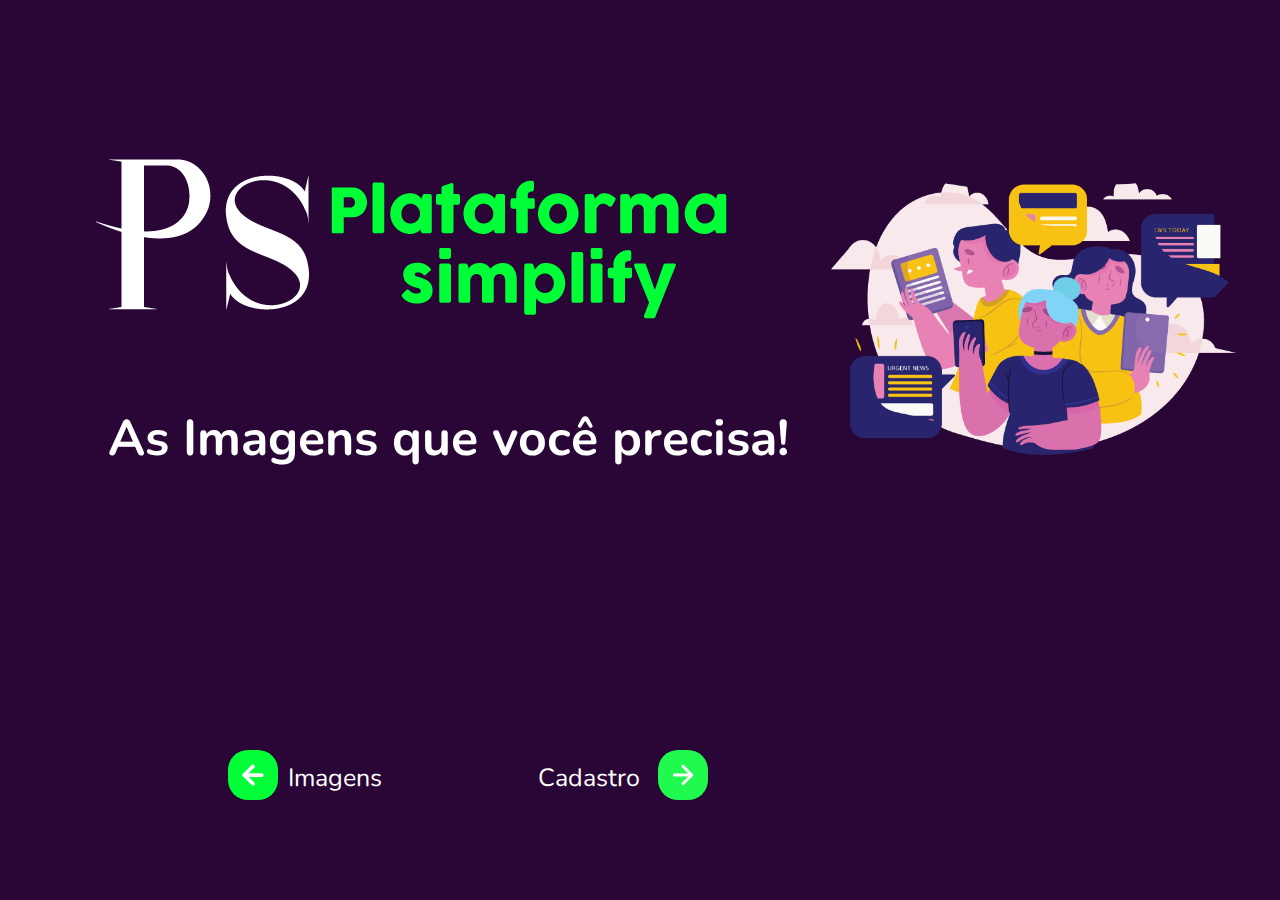
<file: index.html>
<!DOCTYPE html>
<html lang="pt_BR">

<head>
  <meta charset="UTF-8" />
  <meta name="viewport" content="width=device-width, initial-scale=1.0" />
  <title>Simplify</title>
  <link rel="icon" href="./public/images/logo-icon.png" />
  <link rel="stylesheet" href="./styles/style.css" />
  <link rel="stylesheet" href="./styles/responsive.css" />
  <link href="https://fonts.googleapis.com/css2?family=Nunito:wght@400;600;800&display=swap" rel="stylesheet">
</head>

<body>

  <div id="title"> 
    <h1>
      <p> As Imagens que você precisa! </p> 
    </h1>
  </div>

  <div id="header">
    <header>
      <div id="logo">
        <img src="./images/logo-ps.png" alt="logo" />
      </div>
  </div>
</header>

  <section class="principal">
    <!--<p>Casdastre-se e baixe imagens</p> -->
  </section>

  <main>
    <div>
      <img id="ilus" src="./images/illus.png" alt="">
    </div>
  </main>

  <footer>
     <p id="image">Imagens </p>
   
    <p id="cadastro">Cadastro</p>

    <a href="form-image.html">
    <img id="arrow" src="./images/arrow-white.svg" alt="arrow">
    </a>

    <a href="results.html"> 
    <img id="arrow2" src="./images/arrow-back.svg" alt="arrow">
    </a>
  </footer>

  
</body>

</html>
</file>
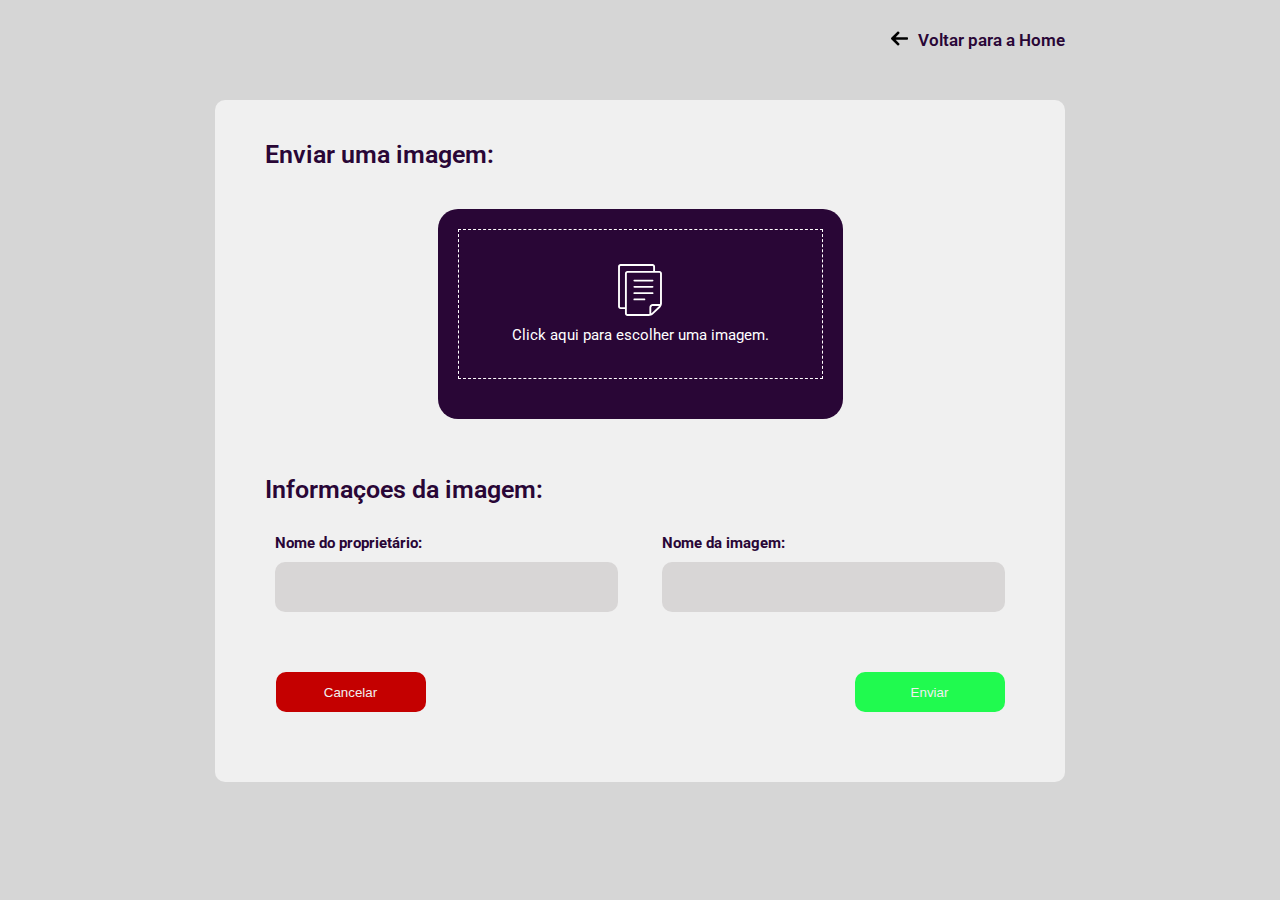
<file: form-image.html>
<!DOCTYPE html>
<html lang="pt-br">
<head>
    <meta charset="UTF-8">
    <meta name="viewport" content="width=device-width, initial-scale=1.0">
    <title>Enviar uma imagem</title>

    <link rel="stylesheet" href="styles/main.css">
    <link href="https://fonts.googleapis.com/css2?family=Roboto&display=swap" rel="stylesheet">
</head>
<body>
    
    <header id="header">
        <div></div>
        <a href="index.html"><span></span> Voltar para a Home</a>
    </header>
    
    <main id="content">
        <form action="salvarDados.php" method="GET" enctype="multipart/form-data">
            <h2>Enviar uma imagem:</h2>

            <label for="image-input">
                <div id="file-background">
                    <div id="dashed">
    
                        <span></span>
                        <p>Click aqui para escolher uma imagem.</p>
                    </div>

                    <img id="output">
                </div>
            </label>

            <input type="file" name="image" id="image-input" onchange="loadFile(event)" accept="image/png, image/jpeg">
            
            <h2>Informaçoes da imagem:</h2>

            <div id="fields-group">
                <div class="field">
                    <h3>Nome do proprietário:</h3>

                    <input required type="text" name="nomeUser" class="field-input">
                </div>

                <div class="field">
                    <h3>Nome da imagem:</h3>

                    <input required type="text" name="title" class="field-input">
                </div>
            </div>

            <div id="buttoms">
                <input type="reset" value="Cancelar">
                <input type="submit" value="Enviar">
            </div>
        </form>
    </main>

    <script src="script.js"></script>
</body>
</html>
</file>
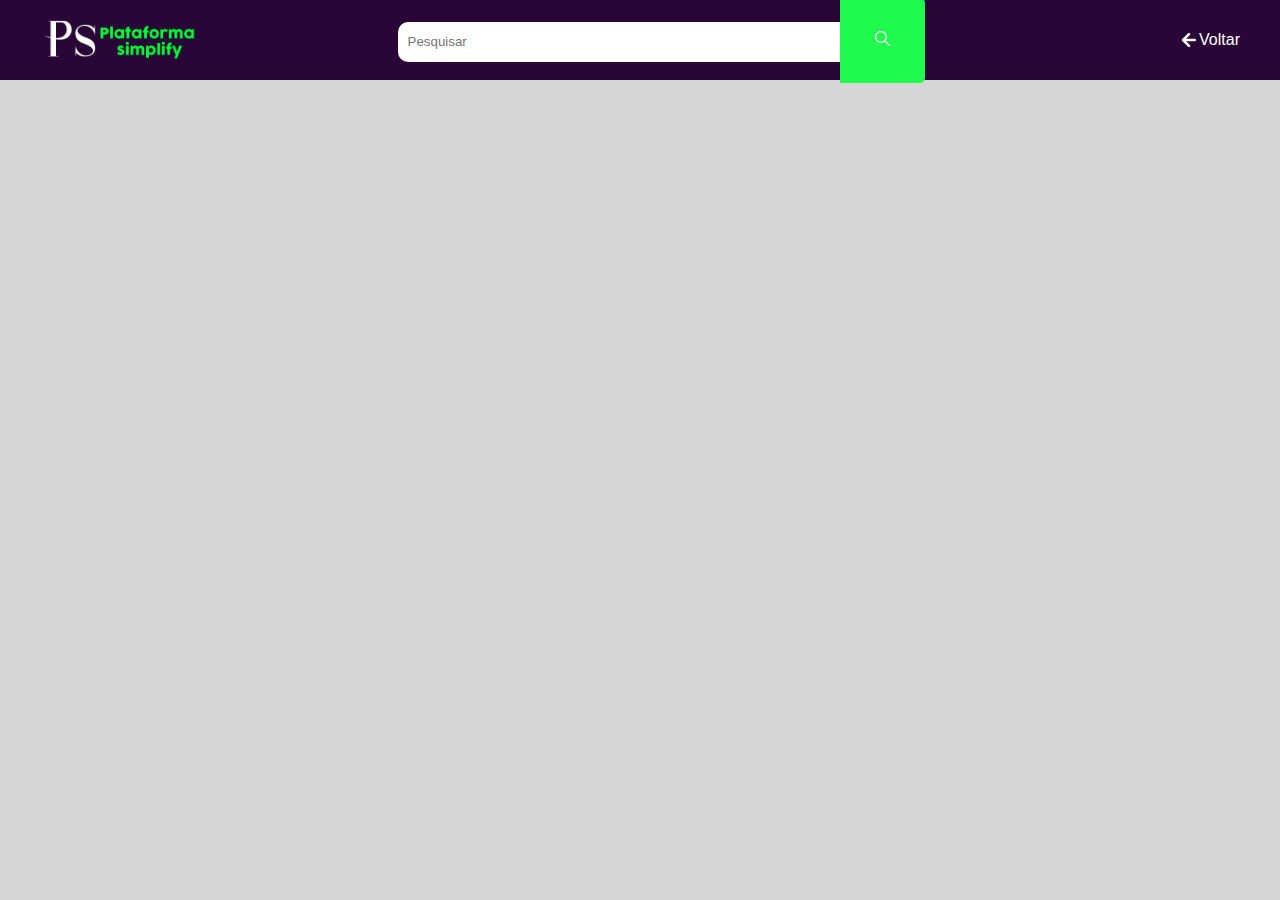
<file: results.html>
<!DOCTYPE html>
<html lang="pt-br">
<head>
    <meta charset="UTF-8">
    <meta name="viewport" content="width=device-width, initial-scale=1.0">
    <title>Results</title>
    <link href="https://fonts.googleapis.com/css2?family=Nunito:wght@400;600;800&display=swap" rel="stylesheet">
    <link rel="stylesheet" href="./styles/results.css">
</head>
<body>

    <header id="header">
        <img id="logo" src="images/logo-ps.png" alt="logo">


        <div id="pes">
            <form action="#" method="GET">
                <input type="search" name="search" id="btnSearch" placeholder="Pesquisar">
                <button type="submit">
                    <img src="./icons/loupe.svg">
                </button>
            </form>
        </div>

        <div id="voltar">
            <a href="index.html">
                <img src="./images/arrow-back.svg">
                Voltar
            </a>
        </div>
    </header>
    
    
</body>
</html>
</file>
<file: styles/style.css>
body {
    zoom: 0;
    background-color: #290636;
   

}

h1 {
    color: white;
    font-size: 50px;
    font-family: nunito;
    position: absolute;
    top: 320px;
    margin-left: 100px;
   
}

/*.principal {
    color: white;
    position: relative;
    top: 470px;
    margin-left: 200px;
    font-size: 30px;
}*/

#logo {
    position: absolute;
    top: -300px;
    margin-left: -100px;
  
}

#ilus {
    max-width: 680px;
    max-height: 680px;
    position: absolute;
    margin-right: -200px;
    top: 10px;
    margin-left: 680px;
}

#cadastro {
    color: white;
    font-family: nunito;
    position: absolute;
    margin-left: 530px;
    bottom: 80px;
    font-size: 25px;
    display: inline-block;

}

#arrow {
    position: absolute;
    margin-left: 650px;
    bottom: 100px;
    background-color: #20fa4f;
    width: 30px;
    height: 30px;
    padding: 10px;
    cursor: pointer;
    border-radius: 20px;
}

#arrow2 {
    position: absolute;
    margin-left: 220px;
    bottom: 100px;
    background-color: #00ff36;
    width: 30px;
    height: 30px;
    padding: 10px;
    cursor: pointer;
    border-radius: 20px;
}

#image {
    color: white;
    font-family: nunito;
    position: absolute;
    margin-left: 280px;
    bottom: 80px;
    font-size: 25px;
}

a {
    text-decoration: none;
}
</file>
<file: styles/responsive.css>
@media(max-width:1092px){
    
   

    /*foto*/

    #ilus{
        margin:auto;
        margin-top: 260px;
        margin-left: -65px;
     

    }
    /*foto*/
    #header{
       
        top: -110px;
        margin-right: 260px;
        margin:auto;
        margin-top: 460px;

         
    }
    /*logo*/
    header #logo{
        position: absolute;
        margin-bottom: -200px;
        
    }

   
    footer #image {
       position: absolute;
       margin-bottom: -530px;

    }
    #arrow2{
       position: absolute;
       margin-bottom: -550px;

    }

    #cadastro{
        position: absolute;
        margin-left: 518px;
        margin-bottom: -530px;
    }

  #arrow{
         position: absolute;
         margin-left: 678px;
         margin-bottom: -550px     
    }
}

/*Mobile */

@media (max-width:700px) {
   body{
       margin-left: 50px;
       zoom: 0;
       
   }
    #logo{
        margin-top: 20px;
        margin:auto;
        
       
    }

    #ilus{
        margin-top: 240px;
        margin-left: -50px;
        max-width: 1200px;
        max-height: 1200px;
        
    }
     #title h1 p{
      margin-top: 700px;
      font-size: 120px;
      display:flex;
      flex-direction: column;
       
    }

    /*.principal {
        position: absolute;
        margin-left: 700px;
        margin-top: 520px;
        font-size:40px;
         
    }
    */

    #image{
      
       top: 1900px;
       margin-right: -80px;
       font-size: 40px ;
    }

    #arrow2{
       top: 1940px;
       margin-left: 200px;
       font-size: 40px ;
       padding:12px;
    }
 
    #cadastro{
      
        top: 1900px;
        margin-right: -80px;
        font-size: 40px ;
     }
 
     #arrow{
        top: 1940px;
        margin-left: 720px;
        font-size: 40px ;
        padding:12px;
     }
 




}
</file>
<file: styles/main.css>
* {
    padding: 0;
    margin: 0;
    box-sizing: border-box;
}

:root {
    --background-page-color: rgb(214, 214, 214);
    --text-primary-color: rgb(108, 0, 96);
    --text-primary-color-hover: rgb(68, 0, 60);
    --background-content: rgb(240, 240, 240);
}

html {
    font-size: 65.5%;
}

body {
    background: var(--background-page-color);
    font-size: 1.6rem;
}

a {
    color: #290636;
    text-decoration: none;
    font-family: "Roboto", sans-serif;
    font-weight: 600;
    font-size: 1.6rem;

    display: flex;
}

a:hover {
    color: #290636;
}

a span {
    width: 1.6rem;
    height: 1.6rem;
    background: url("../icons/left-arrow.svg");
    display: flex;
    color:white;
    margin-right: 10px;
    
}

header#header {
    max-width: 850px;
    width: 70vw;
    height: 80px;

    margin: auto;
    display: flex;
    align-items: center;
    justify-content: space-between;
}

main#content {
    max-width: 850px;
    width: 70vw;
    padding: 20px;
    background: var(--background-content);
    margin: 20px auto;

    border-radius: 10px;
}

main#content form h2 {
    font-family: "Roboto", sans-serif;
    font-weight: 600;
    font-size: 2.4rem;
    color: #290636;

    margin: 20px 30px 0px;
}

main#content form div#file-background {
    width: 50%;
    padding: 20px;
    background: #290636;
    border-radius: 20px;
    margin: 40px auto 56px;
}

main#content form div#dashed {
    width: 100%;
    height: 150px;
    border: 1px dashed white;
    display: flex;
    align-items: center;
    justify-content: center;
    flex-direction: column;
}

div#dashed span {
    width: 5rem;
    height: 5rem;
    background: url("../icons/file.svg");
    display: flex;
    
    
    
}

div#dashed p {
    margin-top: 10px;
    font-family: "Roboto", sans-serif;
    font-size: 1.4rem;
    color:white;
}

main#content form input[type="file"] {
    display: none;
}

main#content form div#fields-group {
    width: calc(100% - 60px);
    padding: 10px;
    margin: 20px 30px;
    display: flex;
    justify-content: space-between;
}

div#fields-group h3 {
    font-size: 1.4rem;
    font-family: "Roboto", sans-serif;
    color: #290636;
}

div#fields-group div.field {
    width: 47%;
}

div#fields-group input.field-input {
    width: 100%;
    height: 50px;
    border: none;
    border-radius: 10px;
    outline: none;
    margin-top: 10px;
    background: rgb(216, 214, 214);
    font-size: 1.5rem;
    padding-left: 20px;
    color: #1d1d1d;
}

div#buttoms {
    width: 90%;
    margin: 50px auto;
    display: flex;
    justify-content: space-between;
}

div#buttoms input[type="reset"] {
    width: 150px;
    height: 40px;
    background-color: rgb(196, 0, 0);
    color: rgb(240, 240, 240);
    border: none;
    border-radius: 10px;
    outline: none;
}

div#buttoms input[type="reset"]:hover {
    transform: scale(0.9);
    background: rgb(138, 0, 0);
}

div#buttoms input[type="submit"] {
    width: 150px;
    height: 40px;
    background-color: #20fa4f;
    color: rgb(240, 240, 240);
    border: none;
    border-radius: 10px;
    outline: none;
}

div#buttoms input[type="submit"]:hover {
    transform: scale(0.9);
    background-color:#20fa4f;
}

div#file-background img#output {
    max-width: 100%;
    max-height: 100%;
}

@media (max-width: 768px) {
    main#content form h2 {
        font-size: 2rem;
    }

    main#content form div#file-background {
        width: 100%;
    }

    div#dashed p {
        text-align: center;
    }

    main#content {
        padding: 5px;   
    }

    main#content form div#fields-group {
        width: calc(100% - 40px);
        flex-direction: column;
    }

    div#fields-group div.field {
        width: 100%;
    }
}

@media (max-width: 530px) {
    div#buttoms {
        flex-direction: column;
        align-items: center;
    }

    div#buttoms input[type="submit"] {
        margin-top: 20px;
    }
}
</file>
<file: styles/results.css>
* {
    padding: 0;
    margin: 0;
    box-sizing: border-box;
}

body {
    background: rgb(214, 214, 214);
}

header#header {
    width: 100vw;
    height: 80px;
    background: #290636;
    display: flex;
    align-items: center;
    justify-content: space-between;
}

header#header img {
    width: 20%;
}

div#pes {
    width: 50%;
}

header#header input[type="search"] {
    width: 70%;
    height: 40px;
    border: none;
    border-top-left-radius: 10px;
    border-bottom-left-radius: 10px;
    padding-left: 10px;
}

div#pes button {
    width: 40px;
    height: 40px;
    margin-left: -3.5px;
    border: none;
    border-bottom-right-radius: 10px;
    border-top-right-radius: 10px;
    background: #20fa4f;
}

div#pes button img {
    width: 15px;
    height: 15px;
}

div#voltar {
    margin-right: 40px;
}

div#voltar a {
    display: flex;
    align-items: center;
    text-decoration: none;
    color: #fff;
    font-family: arial;
}

div#voltar img {
    width: 20px;
    height: 20px;
}


@media (max-width: 500px) {
    header#header {
        padding-left: 10px;
    }
    header#header img#logo {
        display: none;
    }
}

    div#pes form button {
    border: none;
    background: #20fa4f ;
    margin-left: -10px;
    border-top-right-radius: 5px;
    border-bottom-right-radius: 5px;
    width: 85px;
    height: 85px;
    outline: none;
    }

     #vol{
        margin-left: -700px;
        top: -30px;
        font-size:40px ;
    }

    .voltar img{
        position: absolute;
        margin-left: -560px;
        margin-top: 15px;
        font-size:70px ;
       
    }


}
</file>
